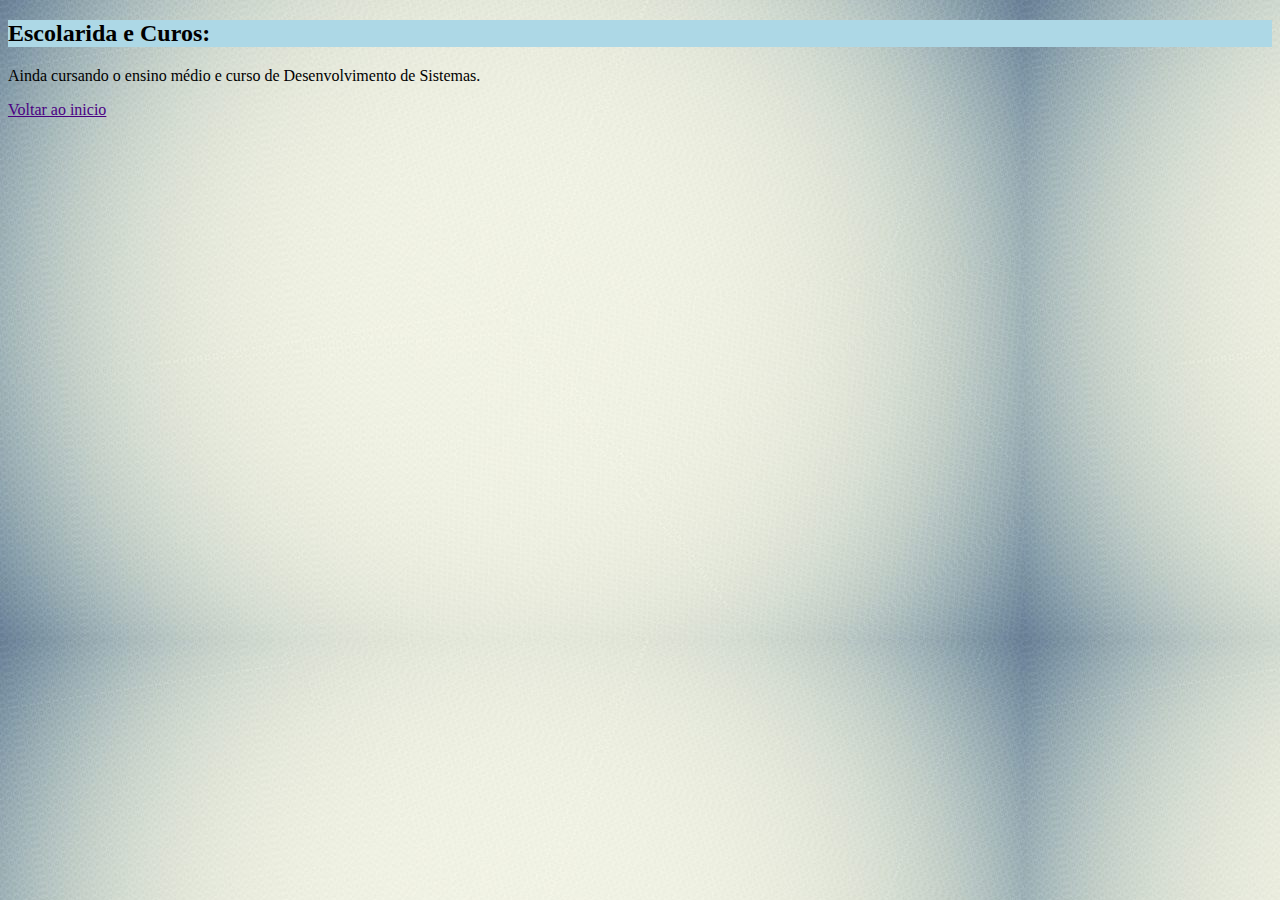
<file: Escolaridade.html>
<!DOCTYPE html>
<!--
To change this license header, choose License Headers in Project Properties.
To change this template file, choose Tools | Templates
and open the template in the editor.
-->
<html>
    <head>
        <title>pagina 2</title>
        <meta charset="UTF-8">
        <meta name="viewport" content="width=device-width, initial-scale=1.0">
         <link rel="stylesheet" href="style.css" />
    </head>
    <body>
        <div><h2>Escolarida e Curos:</h2></div>
   <p> Ainda cursando o ensino médio e curso de Desenvolvimento de Sistemas.</p>
   <p> <a href="index.html" >Voltar ao inicio </a>
    </body>
</html>
</file>
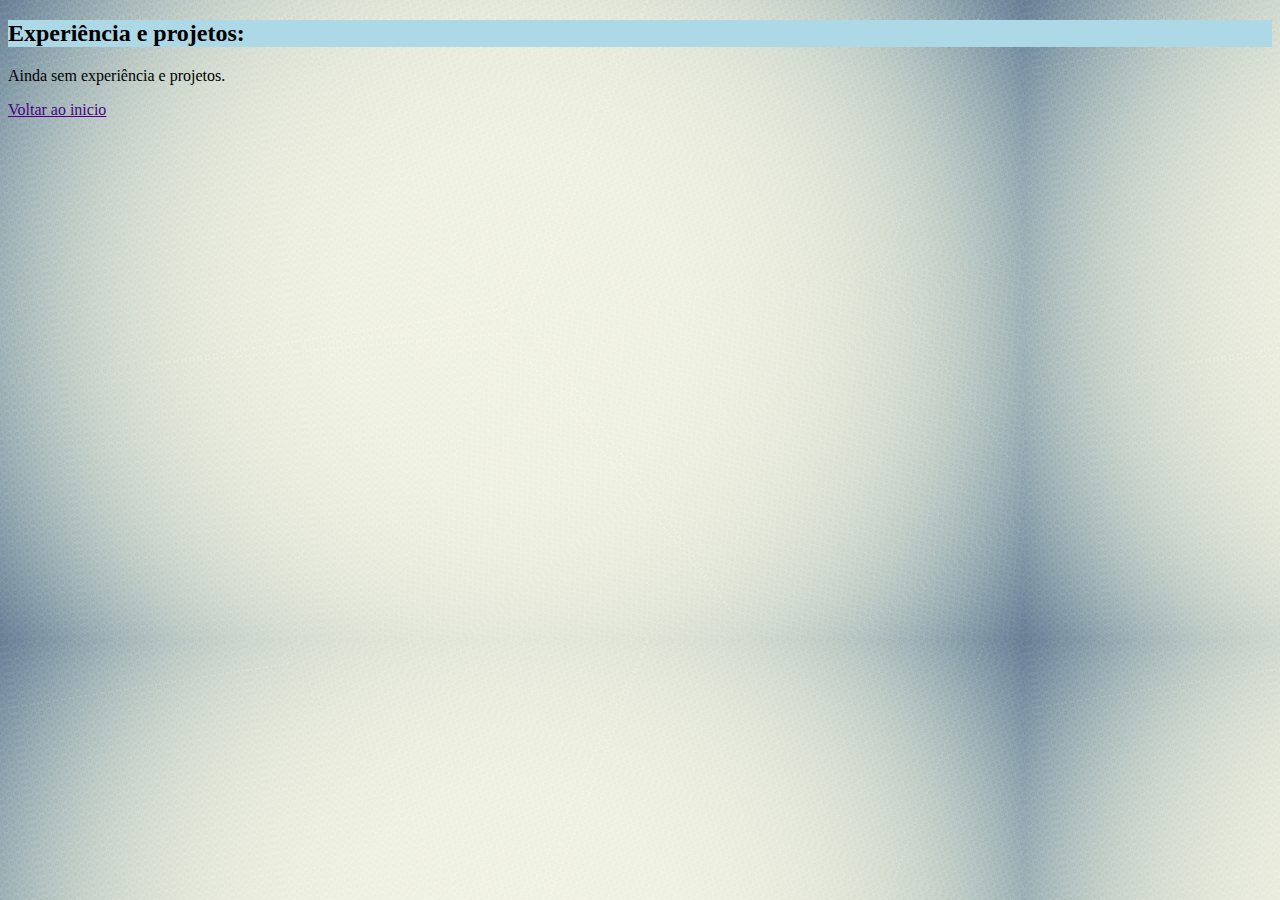
<file: Experiencias.html>
<!DOCTYPE html>
<!--
To change this license header, choose License Headers in Project Properties.
To change this template file, choose Tools | Templates
and open the template in the editor.
-->
<html>
    <head>
        <title>Pagina 3</title>
        <meta charset="UTF-8">
        <meta name="viewport" content="width=device-width, initial-scale=1.0">
         <link rel="stylesheet" href="style.css" />
    </head>
    <body>
        <div><h2>Experiência e projetos:</h2></div>
   <p> Ainda sem experiência e projetos.</p>
   <p> <a href="index.html" >Voltar ao inicio </a>
    </body>
</html>
</file>
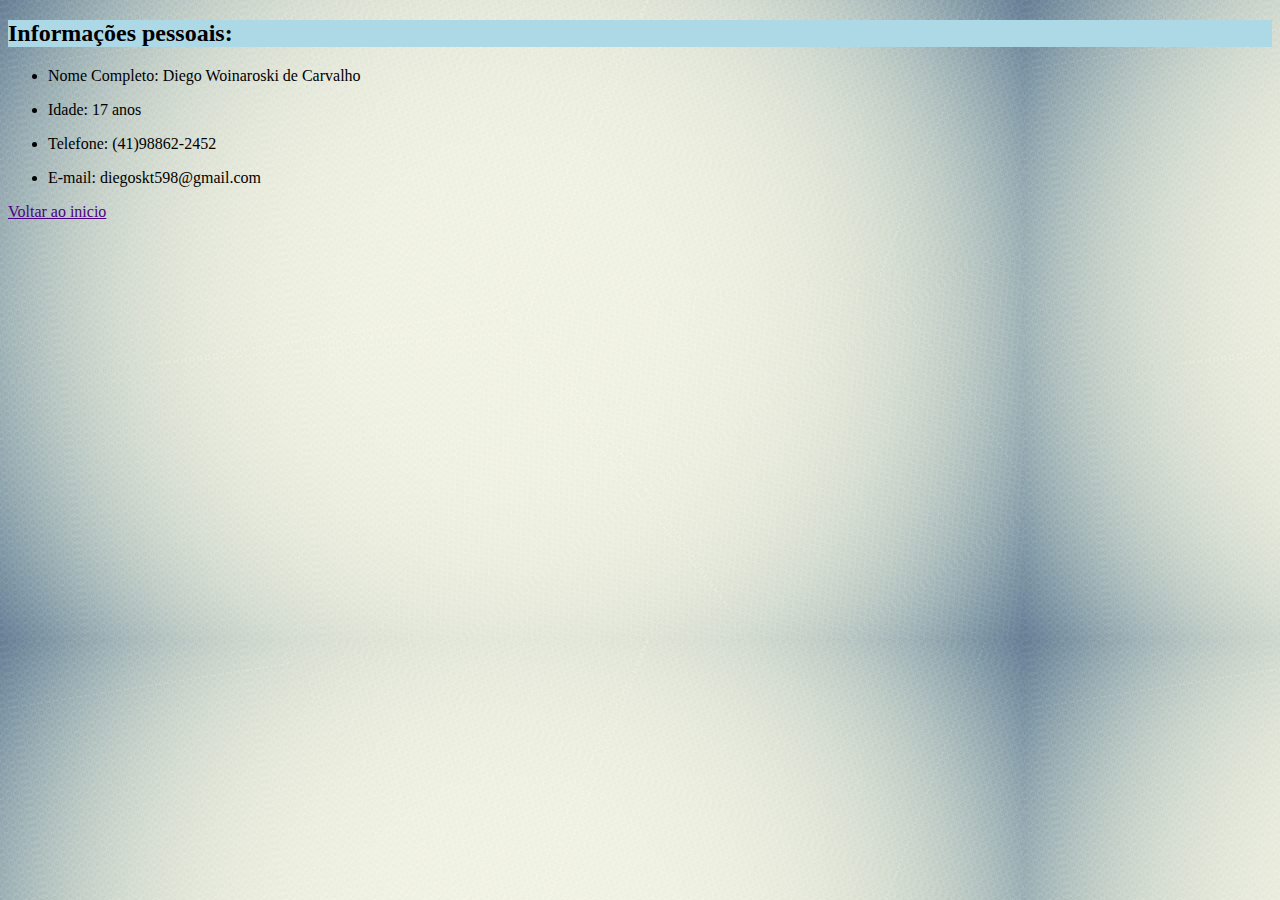
<file: Informações.html>
<!DOCTYPE html>
<!--
To change this license header, choose License Headers in Project Properties.
To change this template file, choose Tools | Templates
and open the template in the editor.
-->
<html>
    <head>
        <title>Pagina 1</title>
        <meta charset="UTF-8">
        <meta name="viewport" content="width=device-width, initial-scale=1.0">
           <link rel="stylesheet" href="style.css" />
    </head>
    <body>
         <div><h2>Informações pessoais:</h2></div>
   
   <ul> 
        <li><p>Nome Completo: Diego Woinaroski de Carvalho  </li>
         
        <li><p>Idade: 17 anos  </li> 
   
        <li><p>Telefone: (41)98862-2452  </li>
         
        <li><p>E-mail: diegoskt598@gmail.com  </li> 
       
    </ul>
    
   <p> <a href="index.html" >Voltar ao inicio </a>
    </body>
</html>
</file>
<file: style.css>
/*
To change this license header, choose License Headers in Project Properties.
To change this template file, choose Tools | Templates
and open the template in the editor.
*/
/* 
    Created on : 21/09/2020, 14:37:54
    Author     : Diego
*/
h1{
    background-color: lightblue;
}
h2{  
    background-color: lightblue;
}
body{
    background-image: url('bgportifolio.jpg');
}
a{
    color: indigo;
}
</file>
